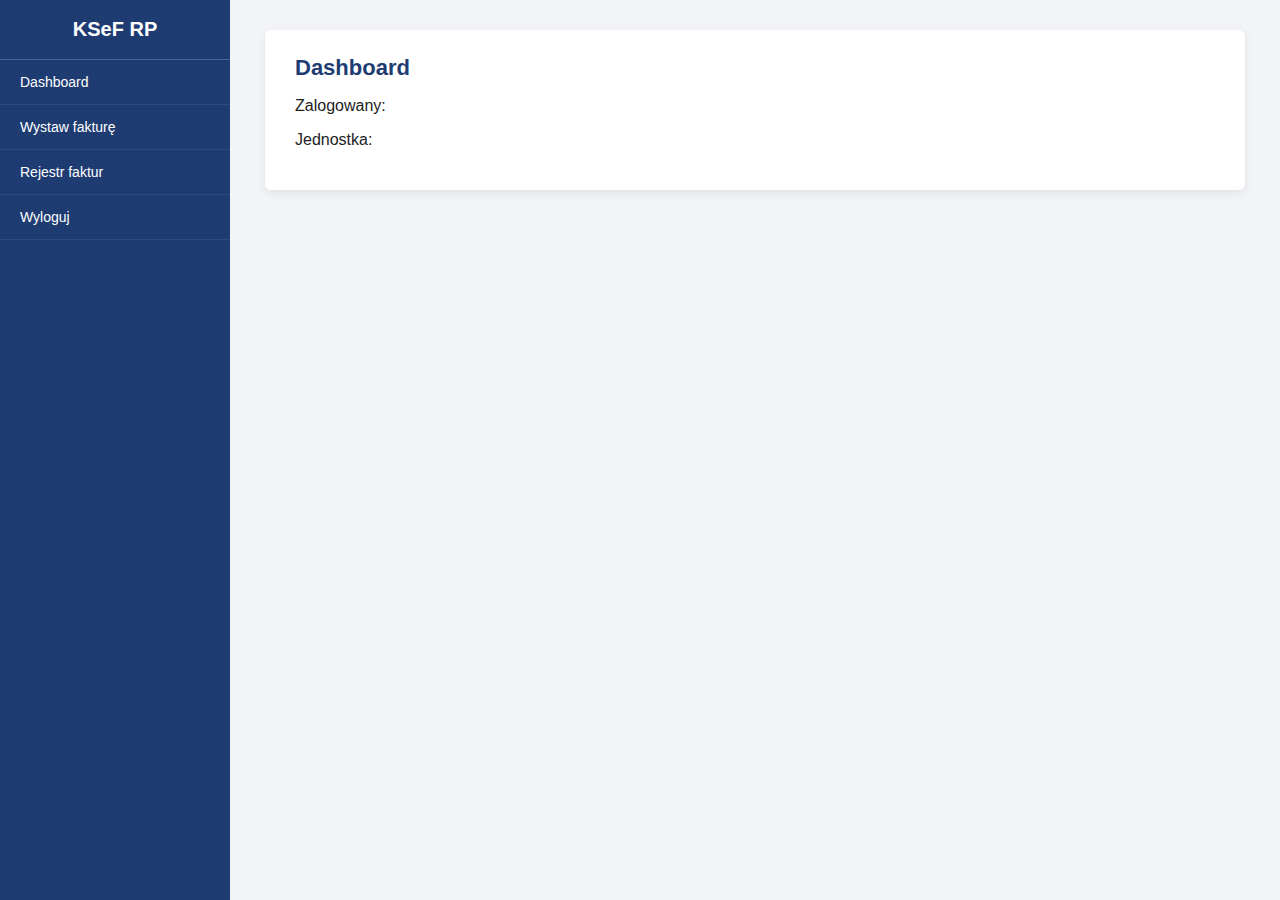
<file: dashboard.html>
<!DOCTYPE html>
<html lang="pl">
<head>
<meta charset="UTF-8">
<title>KSeF RP – Dashboard</title>
<link rel="stylesheet" href="css/style.css">
</head>
<body>

<div class="sidebar">
    <h2>KSeF RP</h2>
    <ul>
        <li onclick="show('dash')">Dashboard</li>
        <li onclick="show('invoice')">Wystaw fakturę</li>
        <li onclick="show('registry')">Rejestr faktur</li>
        <li onclick="logout()">Wyloguj</li>
    </ul>
</div>

<div class="content">

<div id="dash" class="section">
    <h1>Dashboard</h1>
    <p>Zalogowany: <b id="user"></b></p>
    <p>Jednostka: <b id="unit"></b></p>
</div>

<div id="invoice" class="section hidden">
    <h1>Faktura VAT</h1>

    <div class="invoice-grid">
        <div>
            <h3>Sprzedawca</h3>
            <input id="s_name" placeholder="Nazwa">
            <input id="s_nip" placeholder="NIP">
            <input id="s_addr" placeholder="Adres">
        </div>

        <div>
            <h3>Nabywca</h3>
            <input id="b_name" placeholder="Nazwa">
            <input id="b_nip" placeholder="NIP">
            <input id="b_addr" placeholder="Adres">
        </div>
    </div>

    <h3>Pozycje faktury</h3>
    <table class="invoice-table">
        <thead>
            <tr>
                <th>Nazwa</th>
                <th>Ilość</th>
                <th>Cena netto</th>
                <th>VAT %</th>
                <th>Netto</th>
                <th>VAT</th>
                <th>Brutto</th>
            </tr>
        </thead>
        <tbody>
            <tr>
                <td><input id="p_name"></td>
                <td><input id="p_qty" type="number"></td>
                <td><input id="p_price" type="number"></td>
                <td><input id="p_vat" type="number" value="23"></td>
                <td id="netto">0</td>
                <td id="vat">0</td>
                <td id="brutto">0</td>
            </tr>
        </tbody>
    </table>

    <button onclick="calculate()">Przelicz</button>
    <button onclick="addInvoice()">Zapisz fakturę</button>
</div>

<div id="registry" class="section hidden">
    <h1>Rejestr faktur</h1>
    <table class="invoice-table">
        <thead>
            <tr>
                <th>Numer</th>
                <th>Nabywca</th>
                <th>Brutto</th>
                <th>Data</th>
            </tr>
        </thead>
        <tbody id="invoiceList"></tbody>
    </table>
</div>

</div>

<script src="js/data.js"></script>
<script src="js/auth.js"></script>
<script src="js/app.js"></script>
</body>
</html>
</file>
<file: css/style.css>
/* =========================
   RESET + PODSTAWY
========================= */
* {
    box-sizing: border-box;
}

body {
    margin: 0;
    font-family: "Segoe UI", Arial, sans-serif;
    background-color: #f2f4f7;
    color: #222;
}

/* =========================
   LOGOWANIE
========================= */
.login-page {
    height: 100vh;
    display: flex;
    justify-content: center;
    align-items: center;
    background: linear-gradient(135deg, #1e3c72, #2a5298);
}

.login-box {
    background: #ffffff;
    width: 320px;
    padding: 30px 35px;
    border-radius: 6px;
    box-shadow: 0 15px 35px rgba(0,0,0,0.25);
    text-align: center;
}

.login-box h1 {
    margin: 0;
    font-size: 26px;
    color: #1e3c72;
}

.login-box p {
    margin: 5px 0 20px;
    color: #555;
    font-size: 14px;
}

.login-box input {
    width: 100%;
    padding: 10px 12px;
    margin-bottom: 12px;
    border: 1px solid #ccd2da;
    border-radius: 4px;
    font-size: 14px;
}

.login-box input:focus {
    outline: none;
    border-color: #1e3c72;
}

.login-box button {
    width: 100%;
    padding: 11px;
    background-color: #1e3c72;
    color: #fff;
    border: none;
    border-radius: 4px;
    font-size: 15px;
    cursor: pointer;
}

.login-box button:hover {
    background-color: #16305c;
}

#error {
    margin-top: 10px;
    font-size: 13px;
    color: #c0392b;
}

/* =========================
   LAYOUT
========================= */
.sidebar {
    position: fixed;
    top: 0;
    left: 0;
    width: 230px;
    height: 100vh;
    background-color: #1e3c72;
    color: #ffffff;
}

.sidebar h2 {
    margin: 0;
    padding: 18px;
    text-align: center;
    font-size: 20px;
    border-bottom: 1px solid rgba(255,255,255,0.2);
}

.sidebar ul {
    list-style: none;
    padding: 0;
    margin: 0;
}

.sidebar li {
    padding: 14px 20px;
    cursor: pointer;
    font-size: 14px;
    border-bottom: 1px solid rgba(255,255,255,0.08);
}

.sidebar li:hover {
    background-color: rgba(255,255,255,0.12);
}

.content {
    margin-left: 230px;
    padding: 30px 35px;
}

/* =========================
   SEKCJE
========================= */
.section {
    background: #ffffff;
    padding: 25px 30px;
    border-radius: 6px;
    box-shadow: 0 3px 10px rgba(0,0,0,0.08);
}

.section h1 {
    margin-top: 0;
    font-size: 22px;
    color: #1e3c72;
}

/* =========================
   FORMULARZE
========================= */
.section input,
.section textarea,
.section select {
    width: 320px;
    max-width: 100%;
    padding: 9px 11px;
    margin-bottom: 12px;
    border: 1px solid #ccd2da;
    border-radius: 4px;
    font-size: 14px;
}

.section textarea {
    min-height: 90px;
    resize: vertical;
}

.section input:focus,
.section textarea:focus {
    outline: none;
    border-color: #1e3c72;
}

.section button {
    padding: 9px 18px;
    background-color: #1e3c72;
    color: #ffffff;
    border: none;
    border-radius: 4px;
    font-size: 14px;
    cursor: pointer;
}

.section button:hover {
    background-color: #16305c;
}

/* =========================
   LISTY / REJESTR
========================= */
.section ul {
    list-style: none;
    padding: 0;
}

.section ul li {
    padding: 10px 12px;
    border-bottom: 1px solid #e1e5eb;
    font-size: 13px;
}

.section ul li:last-child {
    border-bottom: none;
}

/* =========================
   STANY
========================= */
.hidden {
    display: none;
}

/* =========================
   RESPONSYWNOŚĆ
========================= */
@media (max-width: 768px) {
    .sidebar {
        width: 100%;
        height: auto;
        position: relative;
    }

    .content {
        margin-left: 0;
        padding: 20px;
    }
}
</file>
